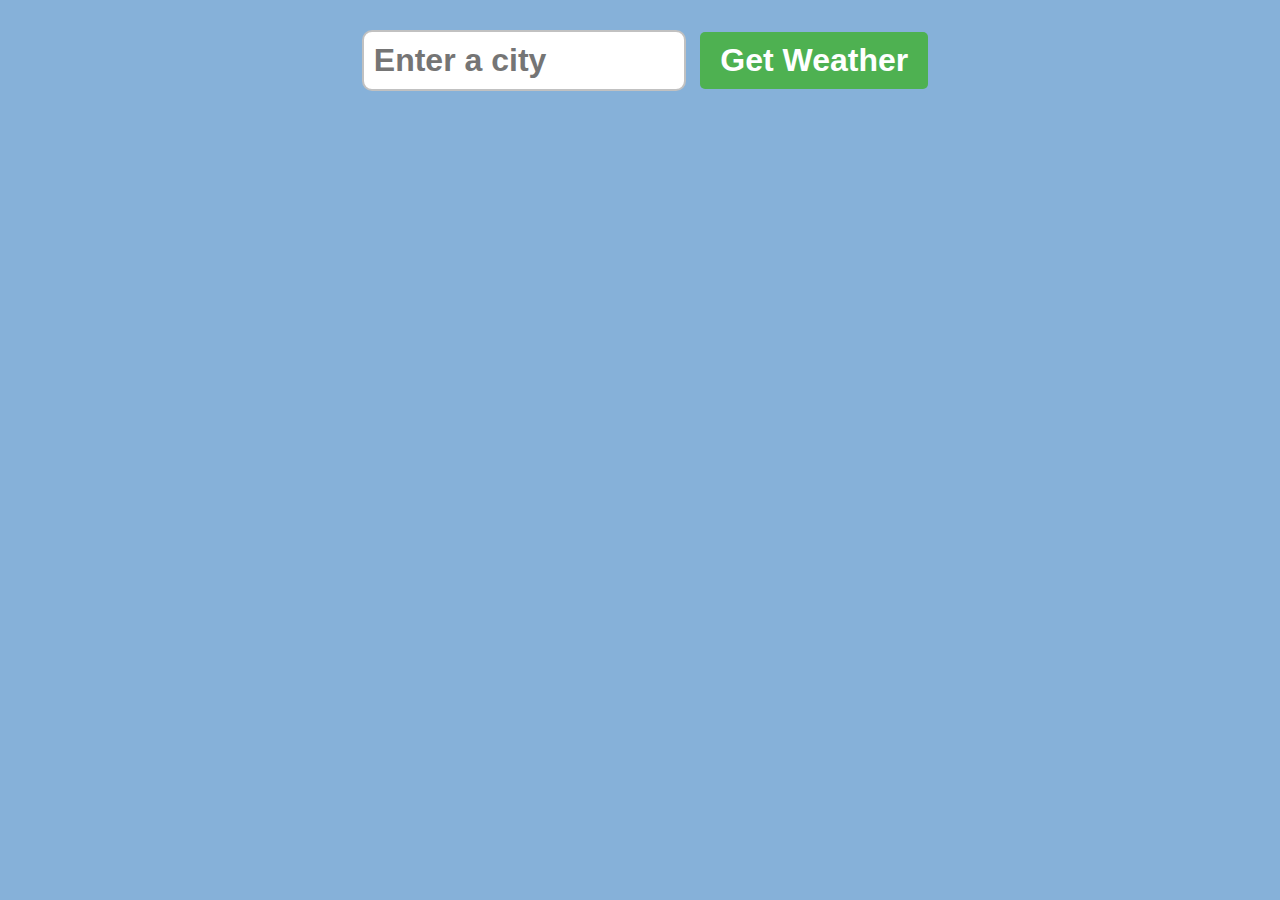
<file: Weather_App/index.html>
<!DOCTYPE html>
<html lang="en">
<head>
  <meta charset="UTF-8" />
  <meta name="viewport" content="width=device-width, initial-scale=1.0"/>
  <link rel="stylesheet" href="style.css" />
  <title>Weather App</title>
</head>
<body>

  <form class="weatherform">
    <input type="text" class="cityinput" placeholder="Enter a city" />
    <button type="submit">Get Weather</button>
  </form>

  <div class="card" style="display: none;"></div>

  <script src="script.js"></script>
</body>
</html>
</file>
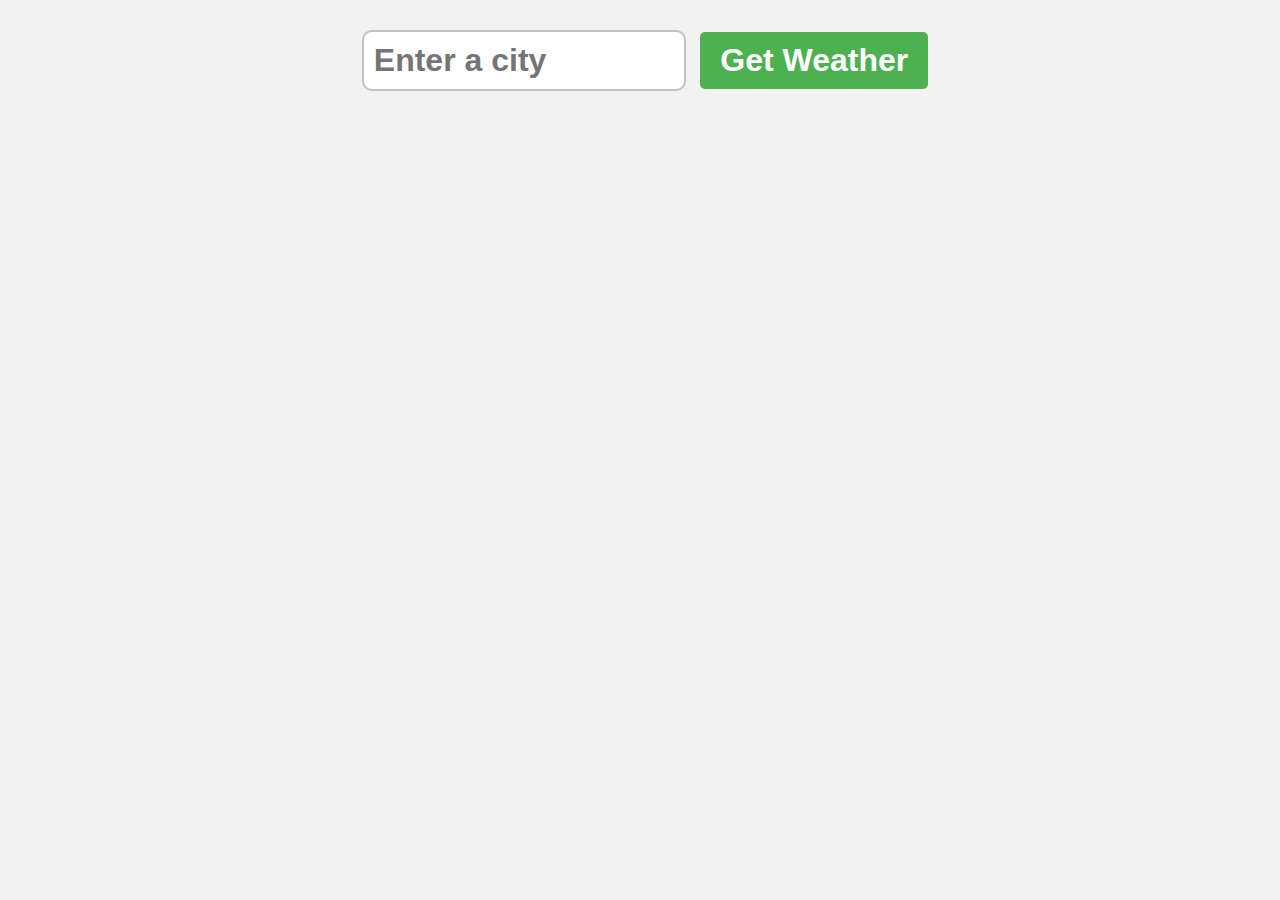
<file: Web_Dev/1.html>
<!DOCTYPE html>
<html lang="en">
<head>
  <meta charset="UTF-8" />
  <meta name="viewport" content="width=device-width, initial-scale=1.0"/>
  <link rel="stylesheet" href="2.css" />
  <title>Weather App</title>
</head>
<body>

  <form class="weatherform">
    <input type="text" class="cityinput" placeholder="Enter a city" />
    <button type="submit">Get Weather</button>
  </form>

  <div class="card" style="display: none;"></div>

  <script src="3.js"></script>
</body>
</html>
</file>
<file: Weather_App/style.css>
body{
    font-family: arial,sans-serif;
    background-color: hsla(0, 0%, 95%);
    margin: 0;
    display: flex;
    flex-direction: column;
    align-items: center;
}
.weatherform{
    margin: 20px;
}
.cityinput{
    padding: 10px;
    font-size: 2rem;
    font-weight: bold;
    border: 2px solid hsla(0, 0%, 20%, 0.3);
    border-radius: 10px;
    margin: 10px;
    width: 300px;
}
button[type="submit"]{
    padding: 10px 20px;background-color:hsl(122, 39%, 50%) ;
    font-weight: bold;
    font-size: 2rem;
    color: white;
    border: none;
    border-radius: 5px;
    cursor: pointer;
}
button[type="submit"]:hover{
background-color: hsl(122, 39%, 40%);
}
.card{
    background:linear-gradient(180deg,hsl(210, 100%, 75%),hsl(40, 100%, 75%));
    padding: 50px;
    box-shadow: 2px 2px 5px hsl(0, 0%, 0%,0.5);
    min-width: 300px;
    display: flex;
    flex-direction: column;
    align-items: center;
}
h1{
    margin-top: 0;
    margin-bottom: 25px;
}
p{
    font-size: 1.5rem;
    margin: 5px 0;
}
.citydis,.tempdis{
    font-size: 3.5rem;
    font-weight: bold;
    color:rgba(0, 0% ,0%, 0.75);
    margin-bottom: 25px;
}
.humditydis{
    font-weight: bold;
    margin-bottom: 25px;
}
.descdis{
    font-style: italic;
    font-weight: bold;
    font-size: 2rem;
}
.weatheremoji{
    margin: 0;
    font-size: 7.5rem;
}
.errordis{
    font-size: 2.5rem;
    font-weight: bold;
    color: hsla(0, 0%, 0%, 0.75);
}
body{
    background-color: rgba(14, 99, 179, 0.5);
}
</file>
<file: Web_Dev/2.css>
body{
    font-family: arial,sans-serif;
    background-color: hsla(0, 0%, 95%);
    margin: 0;
    display: flex;
    flex-direction: column;
    align-items: center;
}
.weatherform{
    margin: 20px;
}
.cityinput{
    padding: 10px;
    font-size: 2rem;
    font-weight: bold;
    border: 2px solid hsla(0, 0%, 20%, 0.3);
    border-radius: 10px;
    margin: 10px;
    width: 300px;
}
button[type="submit"]{
    padding: 10px 20px;background-color:hsl(122, 39%, 50%) ;
    font-weight: bold;
    font-size: 2rem;
    color: white;
    border: none;
    border-radius: 5px;
    cursor: pointer;
}
button[type="submit"]:hover{
background-color: hsl(122, 39%, 40%);
}
.card{
    background:linear-gradient(180deg,hsl(210, 100%, 75%),hsl(40, 100%, 75%));
    padding: 50px;
    box-shadow: 2px 2px 5px hsl(0, 0%, 0%,0.5);
    min-width: 300px;
    display: flex;
    flex-direction: column;
    align-items: center;
}
h1{
    margin-top: 0;
    margin-bottom: 25px;
}
p{
    font-size: 1.5rem;
    margin: 5px 0;
}
.citydis,.tempdis{
    font-size: 3.5rem;
    font-weight: bold;
    color:rgba(0, 0% ,0%, 0.75);
    margin-bottom: 25px;
}
.humditydis{
    font-weight: bold;
    margin-bottom: 25px;
}
.descdis{
    font-style: italic;
    font-weight: bold;
    font-size: 2rem;
}
.weatheremoji{
    margin: 0;
    font-size: 7.5rem;
}
.errordis{
    font-size: 2.5rem;
    font-weight: bold;
    color: hsla(0, 0%, 0%, 0.75);
}
</file>
